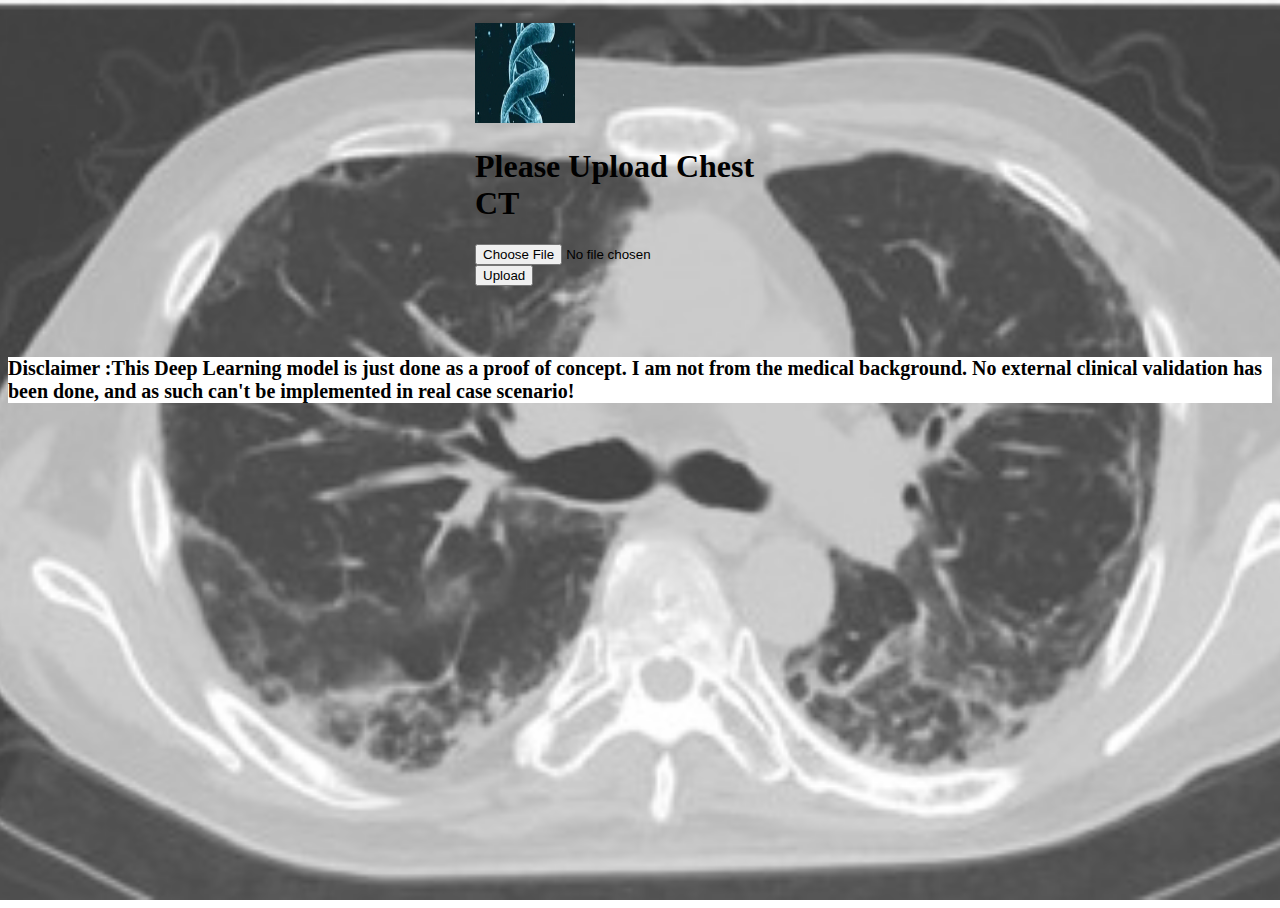
<file: templates/index.html>
<!doctype html>
<html lang="en">
  <head>
    <meta charset="utf-8">
    <meta name="viewport" content="width=device-width, initial-scale=1, shrink-to-fit=no">
    <link rel="stylesheet" href="//stackpath.bootstrapcdn.com/bootstrap/4.2.1/css/bootstrap.min.css" integrity="sha384-GJzZqFGwb1QTTN6wy59ffF1BuGJpLSa9DkKMp0DgiMDm4iYMj70gZWKYbI706tWS" crossorigin="anonymous">
    <style>
      .bd-placeholder-img {
        font-size: 1.125rem;
        text-anchor: middle;
      }

      @media (min-width: 768px) {
        .bd-placeholder-img-lg {
          font-size: 3.5rem;
        }
      }
    </style>
    <link rel="stylesheet" href="/static/styles.css">

    <title>Covid Detection using CT Scans</title>
  </head>
  <body class="text-center">
    <form class="form-signin" method=post enctype=multipart/form-data>
        <img class="mb-4" src="/static/ezgif-5-613920f78991.gif" alt="" width="100" height = "100">
        <br/>
        <h1 class="h3 mb-3 font-weight-normal">Please Upload Chest CT</h1>
        <input type="file" name="file" class="form-control-file" id="inputfile">
        <br/>
        <button class="btn btn-lg btn-primary btn-block" type="submit">Upload</button>
        <br/>
        <br/>
        <br/>
    </form>
    <p class="disc"> <b>Disclaimer :This Deep Learning model is just done as a proof of concept. I am not from the medical background. No external clinical validation has been done, and as such can't be implemented in real case scenario!</b></p>
    <script src="//code.jquery.com/jquery-3.3.1.slim.min.js" integrity="sha384-q8i/X+965DzO0rT7abK41JStQIAqVgRVzpbzo5smXKp4YfRvH+8abtTE1Pi6jizo" crossorigin="anonymous"></script>
    <script src="//cdnjs.cloudflare.com/ajax/libs/popper.js/1.14.6/umd/popper.min.js" integrity="sha384-wHAiFfRlMFy6i5SRaxvfOCifBUQy1xHdJ/yoi7FRNXMRBu5WHdZYu1hA6ZOblgut" crossorigin="anonymous"></script>
    <script src="//stackpath.bootstrapcdn.com/bootstrap/4.2.1/js/bootstrap.min.js" integrity="sha384-B0UglyR+jN6CkvvICOB2joaf5I4l3gm9GU6Hc1og6Ls7i6U/mkkaduKaBhlAXv9k" crossorigin="anonymous"></script>
    <script type="text/javascript">
      $('#inputfile').bind('change', function() {
          let fileSize = this.files[0].size/1024/1024; // this gives in MB
          if (fileSize > 1) {
            $("#inputfile").val(null);
            alert('file is too big. images more than 1MB are not allowed')
            return
          }

          let ext = $('#inputfile').val().split('.').pop().toLowerCase();
          if($.inArray(ext, ['jpg','jpeg','png']) == -1) {
            $("#inputfile").val(null);
            alert('only jpeg/jpg files are allowed!');
          }
      });
    </script>

  </body>
</html>
</file>
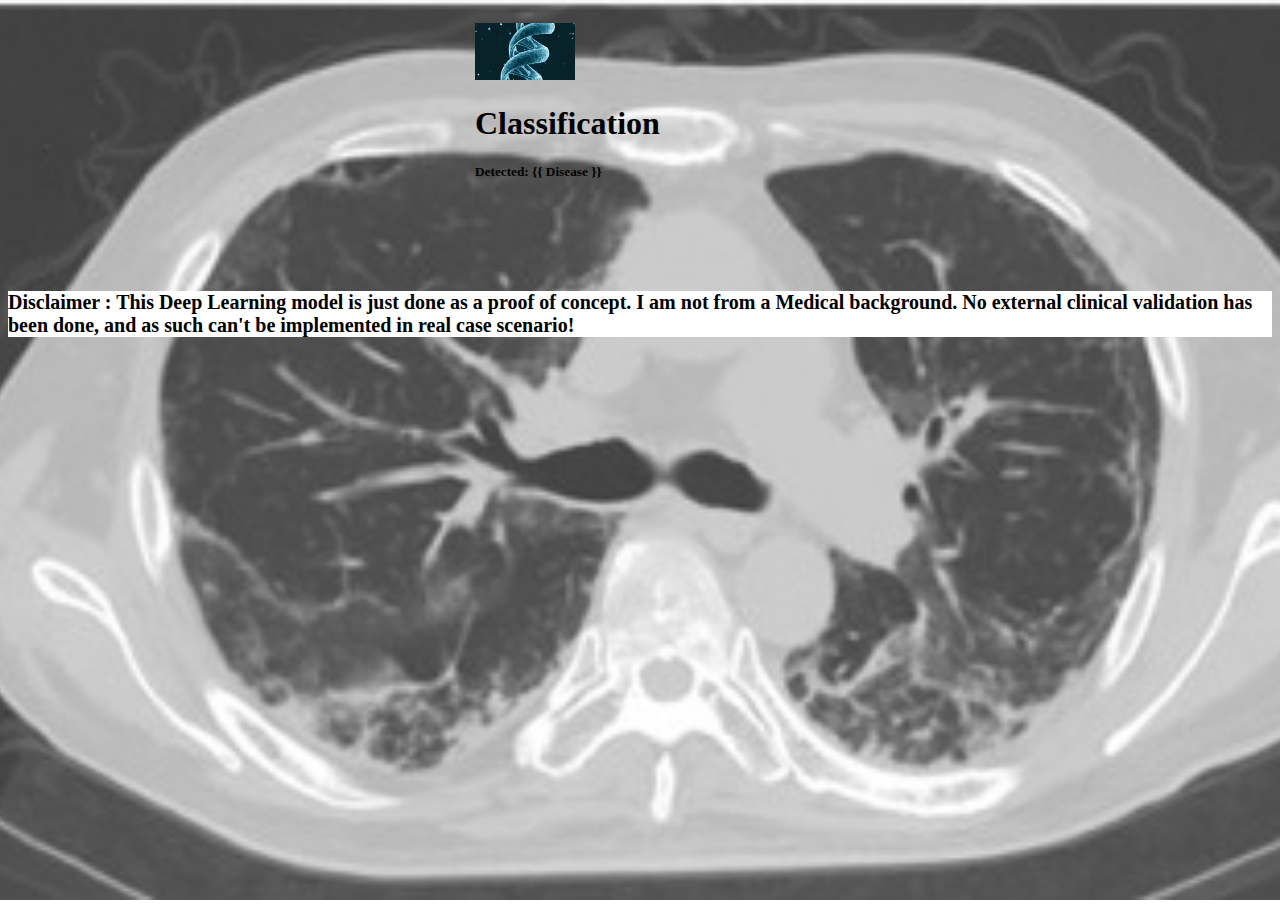
<file: templates/result.html>
<!doctype html>
<html lang="en">
  <head>
    <meta charset="utf-8">
    <meta name="viewport" content="width=device-width, initial-scale=1, shrink-to-fit=no">
    <link rel="stylesheet" href="//stackpath.bootstrapcdn.com/bootstrap/4.2.1/css/bootstrap.min.css" integrity="sha384-GJzZqFGwb1QTTN6wy59ffF1BuGJpLSa9DkKMp0DgiMDm4iYMj70gZWKYbI706tWS" crossorigin="anonymous">
    <style>
      .bd-placeholder-img {
        font-size: 1.125rem;
        text-anchor: middle;
      }

      @media (min-width: 768px) {
        .bd-placeholder-img-lg {
          font-size: 3.5rem;
        }
      }
    </style>
    <link rel="stylesheet" href="/static/styles.css">

    <title>Covid Detection using CT Scans</title>
  </head>
  <body class="text-center">
    <form class="form-signin" method=post enctype=multipart/form-data>
        <img class="mb-4" src="/static/ezgif-5-613920f78991.gif" alt="" width="100">
        <br>
        <h1 class="h3 mb-3 font-weight-normal">Classification</h1>
        <h5 class="h5 mb-3 font-weight-normal">Detected: {{ Disease }}</h5>
        <br>
        <br>
        <br>
    </form>
    <p class="disc"><b>Disclaimer : This Deep Learning model is just done as a proof of concept. I am not from a Medical background. No external clinical validation has been done, and as such can't be implemented in real case scenario!</b></p>
    <script src="//code.jquery.com/jquery-3.3.1.slim.min.js" integrity="sha384-q8i/X+965DzO0rT7abK41JStQIAqVgRVzpbzo5smXKp4YfRvH+8abtTE1Pi6jizo" crossorigin="anonymous"></script>
    <script src="//cdnjs.cloudflare.com/ajax/libs/popper.js/1.14.6/umd/popper.min.js" integrity="sha384-wHAiFfRlMFy6i5SRaxvfOCifBUQy1xHdJ/yoi7FRNXMRBu5WHdZYu1hA6ZOblgut" crossorigin="anonymous"></script>
    <script src="//stackpath.bootstrapcdn.com/bootstrap/4.2.1/js/bootstrap.min.js" integrity="sha384-B0UglyR+jN6CkvvICOB2joaf5I4l3gm9GU6Hc1og6Ls7i6U/mkkaduKaBhlAXv9k" crossorigin="anonymous"></script>
  </body>
</html>
</file>
<file: static/styles.css>
html,
body {
  height: 100%;
}

body {
  background: url('/static/37_3.jpg') no-repeat center center fixed;
  -webkit-background-size: cover;
  -moz-background-size: cover;
  -o-background-size: cover;
  background-size: cover;
}

.form-signin {
  width: 100%;
  max-width: 330px;
  padding: 15px;
  margin: auto;
}

.form-signin .form-control {
  position: relative;
  box-sizing: border-box;
  height: auto;
  padding: 10px;
  font-size: 16px;
}

.disc {
  background-color: white;
  color: black;
  font-size: 20px;
  font-style: normal;
}
</file>
